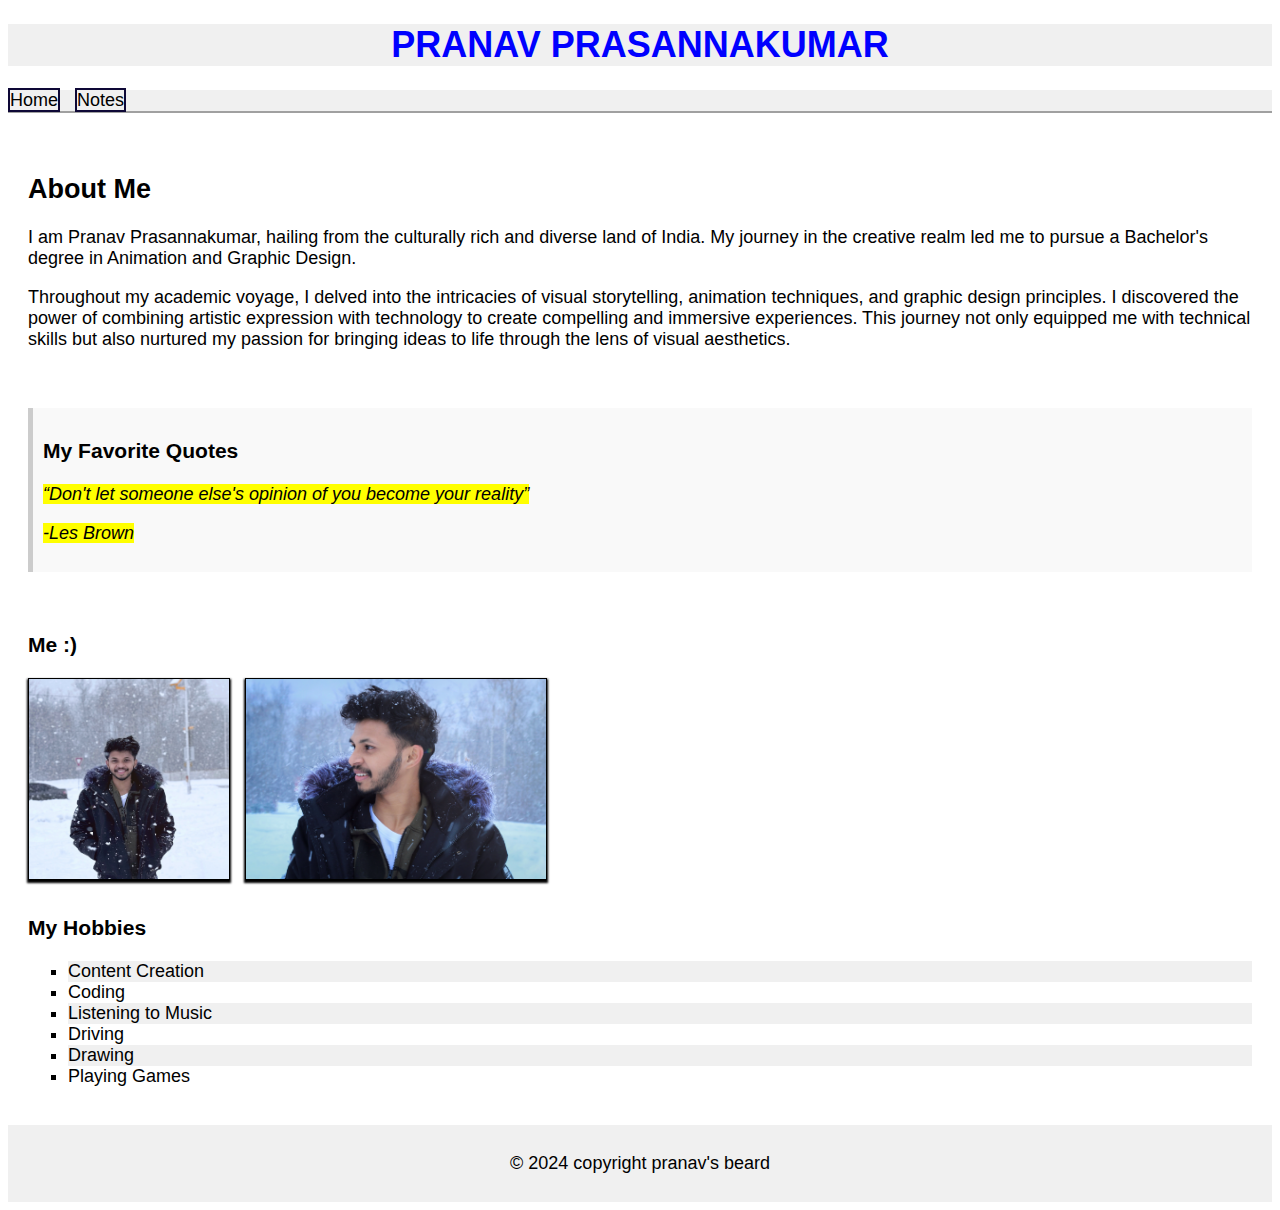
<file: html-assignment/index.html>
<!DOCTYPE html>
<html lang="en">
<head>
    <meta charset="UTF-8">
    <meta name="viewport" content="width=device-width, initial-scale=1.0">
    <title>html-Assignment</title>
    <!-- this is an html comment -->
    <link href="css/main.css" rel="stylesheet">
</head>
<body>
    <header>
        <h1 class="site-title">PRANAV PRASANNAKUMAR</h1>
    </header> 

    <nav>
        <ul>
            <li><a href="index.html">Home</a></li>
            <li><a href="notes.html">Notes</a></li>
        </ul>
    </nav>  

    <article>
        <h2>About Me</h2>
        <p>I am Pranav Prasannakumar, hailing from the culturally rich and diverse land of India. My
            journey in the creative realm led me to pursue a Bachelor's degree in Animation and Graphic Design.</p>

        <p>Throughout my academic voyage, I delved into the intricacies of visual storytelling, animation techniques, and
            graphic design principles. I discovered the power of combining artistic expression with technology to
            create compelling and immersive experiences. This journey not only equipped me with technical skills but also
            nurtured my passion for bringing ideas to life through the lens of visual aesthetics.</p>
    </article>

    <blockquote>
        <h3>My Favorite Quotes</h3>
        <p><cite><mark>“Don't let someone else's opinion of you become your reality”</mark></cite></p>
        <p><cite><mark>-Les Brown</mark></cite></p>
    </blockquote>

    <section>
        <h3 >Me :)</h3>
        <img src="images/photo2.jpg" alt="heavy snowfall" width="200" height="200">
        <img src="images/photo1.jpg" alt="heavy snowfall" width="300" height="200">

        <h3>My Hobbies</h3>
        <ul id="hobbies">
            <li>Content Creation</li>
            <li>Coding</li>
            <li>Listening to Music</li>
            <li>Driving</li>
            <li>Drawing</li>
            <li>Playing Games</li>
        </ul>
    </section>

    <footer>
        <p>© 2024 copyright pranav's beard</p>
    </footer>
    
</body>
</html>
</file>
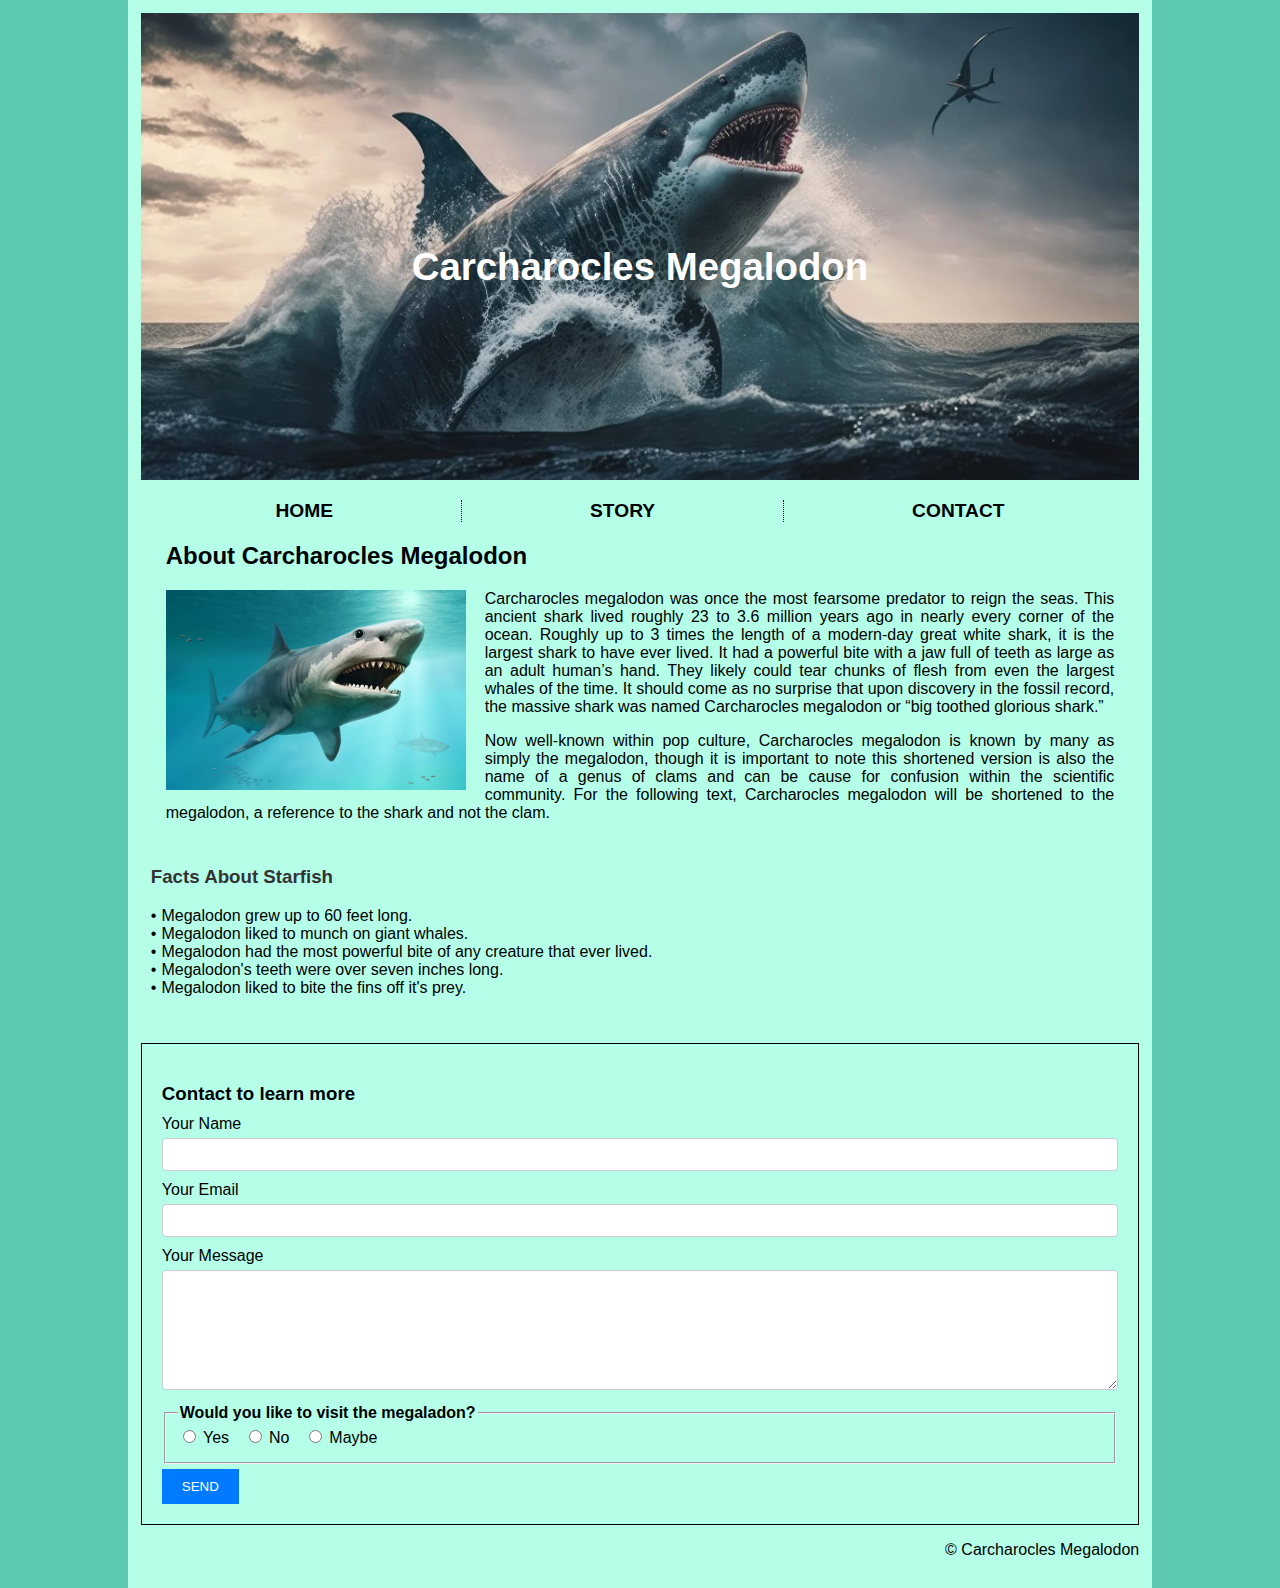
<file: midterm/index.html>
<!DOCTYPE html>
<html lang="en">
<head>
    <meta charset="UTF-8">
    <meta name="viewport" content="width=device-width, initial-scale=1.0">
    <title>Carcharocles Megalodon</title>
    <!-- this is an html comment -->
    <link href="css/main.css" rel="stylesheet">
</head>
<body>

    <div class="container">
        
    <header>
        <img src="midterm-assets/megaladon-2.jpg" alt="Ocean background" class="header-bg">
        <h1>Carcharocles Megalodon</h1>
        <nav>
            <ul>
                <li><a href="#home">HOME</a></li>
                <li><a href="#story">STORY</a></li>
                <li><a href="#contact">CONTACT</a></li>
            </ul>
        </nav>
    </header>
    
    <main id="home">
        <article id="story">
            <h2>About Carcharocles Megalodon</h2>
            <img src="midterm-assets/megaladon-1.jpg" alt="megaladon" width="300" height="200" class="article-img">
            <p>Carcharocles megalodon was once the most fearsome predator to reign the seas. This ancient shark lived roughly 23 to 3.6 million years ago in nearly every corner of the ocean. Roughly up to 3 times the length of a modern-day great white shark, it is the largest shark to have ever lived. It had a powerful bite with a jaw full of teeth as large as an adult human’s hand. They likely could tear chunks of flesh from even the largest whales of the time. It should come as no surprise that upon discovery in the fossil record, the massive shark was named Carcharocles megalodon or “big toothed glorious shark.” </p>

            <p>
                Now well-known within pop culture, Carcharocles megalodon is known by many as simply the megalodon, though it is important to note this shortened version is also the name of a genus of clams and can be cause for confusion within the scientific community. For the following text, Carcharocles megalodon will be shortened to the megalodon, a reference to the shark and not the clam.</p>
        </article>

        <section class="facts">
            <h3>Facts About Starfish</h3>
            <ul>
                <li>Megalodon grew up to 60 feet long.</li>
                <li>Megalodon liked to munch on giant whales.</li>
                <li>Megalodon had the most powerful bite of any creature that ever lived.</li>
                <li>Megalodon's teeth were over seven inches long.</li>
                <li>Megalodon liked to bite the fins off it's prey.</li>
            </ul>
        </section>
        
        <section id="contact">
            <h3>Contact to learn more</h3>
            <form>
                <label for="name">Your Name</label>
                <input type="text" id="name" name="name" required>
                
                <label for="email">Your Email</label>
                <input type="email" id="email" name="email" required>
                
                <label for="message">Your Message</label>
                <textarea id="message" name="message" required></textarea>
                
                <fieldset>
                    <legend>Would you like to visit the megaladon?</legend>
                    <label><input type="radio" name="visit" value="yes"> Yes</label>
                    <label><input type="radio" name="visit" value="no"> No</label>
                    <label><input type="radio" name="visit" value="maybe"> Maybe</label>
                </fieldset>
                
                <button type="submit">SEND</button>
            </form>
        </section>
    </main>
    <footer id="footer">
       <p> © Carcharocles Megalodon </p>
    </footer>

</div>
</body>
</html>
</file>
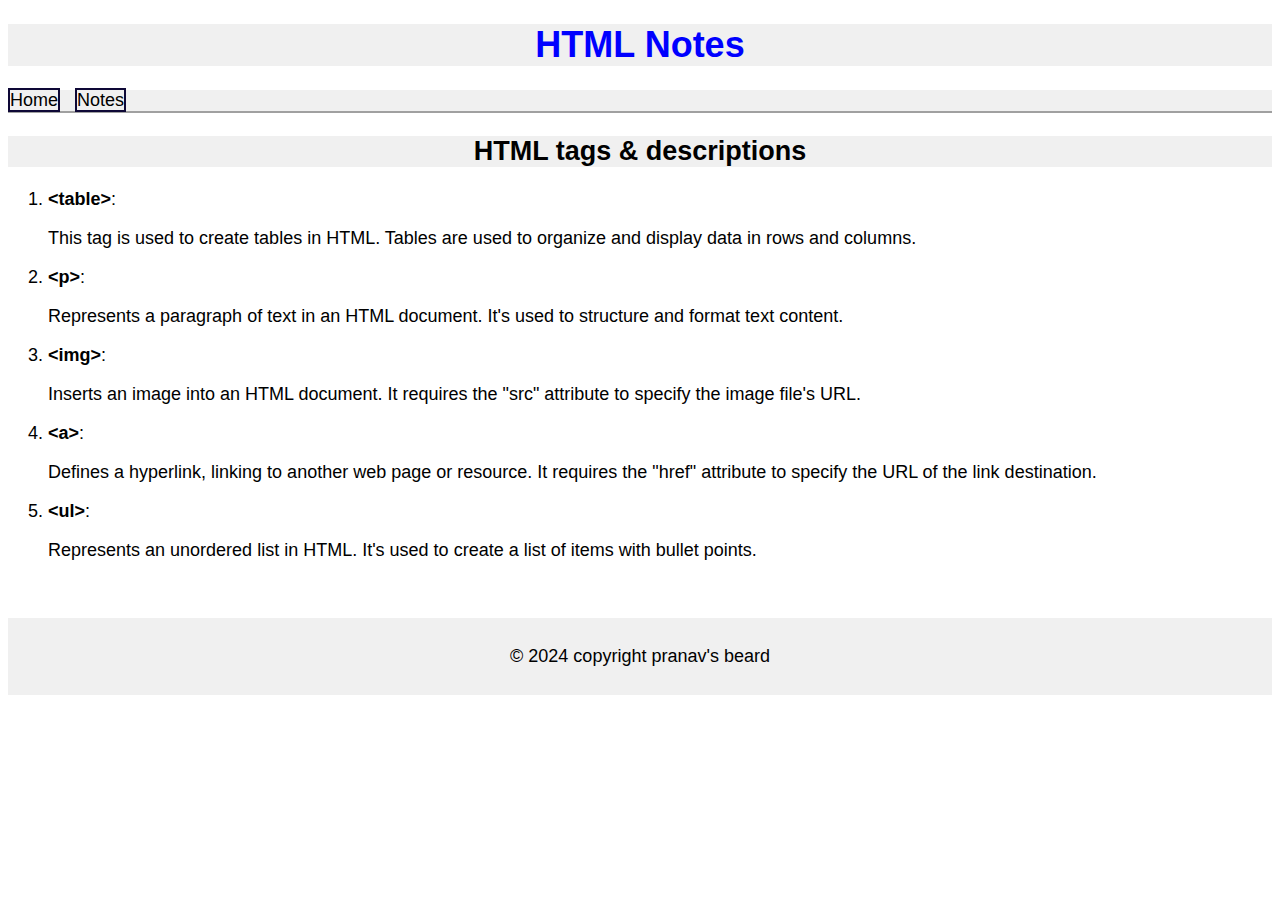
<file: html-assignment/notes.html>
<!DOCTYPE html>
<html lang="en">
<head>
    <meta charset="UTF-8">
    <meta name="viewport" content="width=device-width, initial-scale=1.0">
    <title>Notes page</title>
    <!-- this is an html comment -->
    <link href="css/main.css" rel="stylesheet">
</head>
<body>

  <header>
    <h1 class="site-title">HTML Notes</h1>
</header>

    <nav>
        <ul>
            <li><a href="index.html">Home</a></li>
            <li><a href="notes.html">Notes</a></li>
        </ul>
    </nav> 

    <header>
      <h2>HTML tags & descriptions</h2>
  </header>
   
        <ol>
            <li>
              <b>&lt;table&gt;</b>: 
            <p> This tag is used to create tables in HTML. Tables are used to organize and display data in rows and columns.</p>
        </li>
            <li>
              <b>&lt;p&gt;</b>: 
            
            <p>Represents a paragraph of text in an HTML document. It's used to structure and format text content.</p>
         </li>
            <li>
              <b>&lt;img&gt;</b>: 
              <p>Inserts an image into an HTML document. It requires the "src" attribute to specify the image file's URL.</p>
            </li>
            <li>
              <b>&lt;a&gt;</b>: 
              <p>Defines a hyperlink, linking to another web page or resource. It requires the "href" attribute to specify the URL of the link destination.</p>
            </li>
            <li>
              <b>&lt;ul&gt;</b>: 
              <p>Represents an unordered list in HTML. It's used to create a list of items with bullet points.</p>
            </li>
          </ol>
       
    
    <footer>
        <p>© 2024 copyright pranav's beard</p>
    </footer>

</body>
</html>
</file>
<file: html-assignment/css/main.css>
/* this is a CSS comment */
body {
    font-family: Arial, sans-serif;
    font-size: 18px;
}


header {
    background-color: #f0f0f0;
    text-align: center;
}

.site-title {
    color: blue;
}


nav ul {
    list-style-type: none;
    padding: 0;
    background-color: #f0f0f0;
    border-bottom: 2px solid #a0a0a0;
}

nav li {
    display: inline;
    margin-right: 10px;
}

nav a {
    text-decoration: none;
    color: black;
    border: 2px solid #0e0836;
}

nav a:hover {
    color: blue;
}


article {
    padding: 20px;
}


blockquote {
    margin: 20px;
    padding: 10px;
    background-color: #f9f9f9;
    border-left: 5px solid #ccc;
}


section {
    padding: 20px;
}

section img {
    margin-right: 10px;
    margin-bottom: 10px;
    border: 1px solid black;
    box-shadow: 0 2px 2px 1px black;
}


#hobbies {
    list-style-type: square;
}

#hobbies li:nth-child(odd) {
    background-color: #f0f0f0;
}


footer {
    background-color: #f0f0f0;
    text-align: center;
    padding: 10px;
}
</file>
<file: midterm/css/main.css>
/* this is a CSS comment */
* {
    box-sizing: border-box;
}

body {
    font-family: Arial, sans-serif;
    background-color: #5bc8b2;
    margin: 0;
    padding: 0;
}

.container {
    background-color: rgb(181, 255, 232);
    max-width: 80%; 
    /* Change the max-width to a percentage */
    padding: 1%; 
    /* Use percentage-based padding */
    margin: 0 auto;
}


header {
    position: relative;
    text-align: center;
    color: white;
    
}

.header-bg {
    width: 100%;
    height: auto; 
    /* Let the height adjust automatically */
}

h1 {
    position: absolute;
    top: 50%;
    left: 50%;
    transform: translate(-50%, -50%);
    margin: 0;
    font-size: 3vw; 
    /* Use viewport width (vw) for font size */
    color: white;
}


nav ul {
    list-style-type: none;
    padding: 0;
    display: flex;
    justify-content: center;
}

nav ul li {
    display: inline;
    border-right: 1px dotted black;
    text-align: center;
}

nav ul li:last-child {
    border-right: none;
}

nav ul li a {
    text-decoration: none;
    color: black;
    padding: 0 10vw; 
    /* Use viewport width (vw) for padding */
    font-weight: bold;
    font-size: 1.5vw; 
    /* Use viewport width (vw) for font size */
}

#story {
    max-width: 95%; 
    /* Change the max-width to a percentage */
    margin: 0 auto;
  }
  
.article-img {
        float: left;
        margin-right: 2%; 
        /* Use percentage-based margin */
        margin-bottom: 1%; 
        /* Use percentage-based margin */
}

p {
    text-align: justify;
}

.facts {
    padding: 10px;
}

.facts h3 {
    color: #333;
    text-align: left;
}

.facts ul {
    list-style-type: none;
    padding: 0;
}

.facts ul li:before {
    content: '•';
    margin-right: 5px;
    color: black;
}

#contact {
    margin-top: 20px;
    border: 1px solid #000000;
    border-radius: 0px; 
    padding: 20px;
    
}

#contact form {
    width: 100%;
}

#contact h3 {
    margin-bottom: 10px;
}

#contact label {
    display: block;
    margin-bottom: 5px;
}

#contact input[type="text"],
#contact input[type="email"],
#contact textarea {
    width: 100%;
    padding: 8px;
    margin-bottom: 10px;
    border: 1px solid #ccc;
    border-radius: 4px;
    box-sizing: border-box;
}

#contact fieldset {
    margin-bottom: 5px;
}

#contact legend {
    font-weight: bold;
}

#contact fieldset label {
    display: inline-block;
    margin-right: 10px;
}

#contact button {
    padding: 10px 20px;
    background-color: #007bff;
    color: white;
    border: none;
    border-radius: 0px;
    cursor: pointer;
}

#message {
    width: 100%; 
    height: 120px; 
    padding: 8px;
    margin-bottom: 10px;
    border: 1px solid #ccc;
    border-radius: 0px;
    box-sizing: border-box;
}

#contact button:hover {
    background-color: #0056b3;
}   

#footer p {
    text-align: right;
}
</file>
